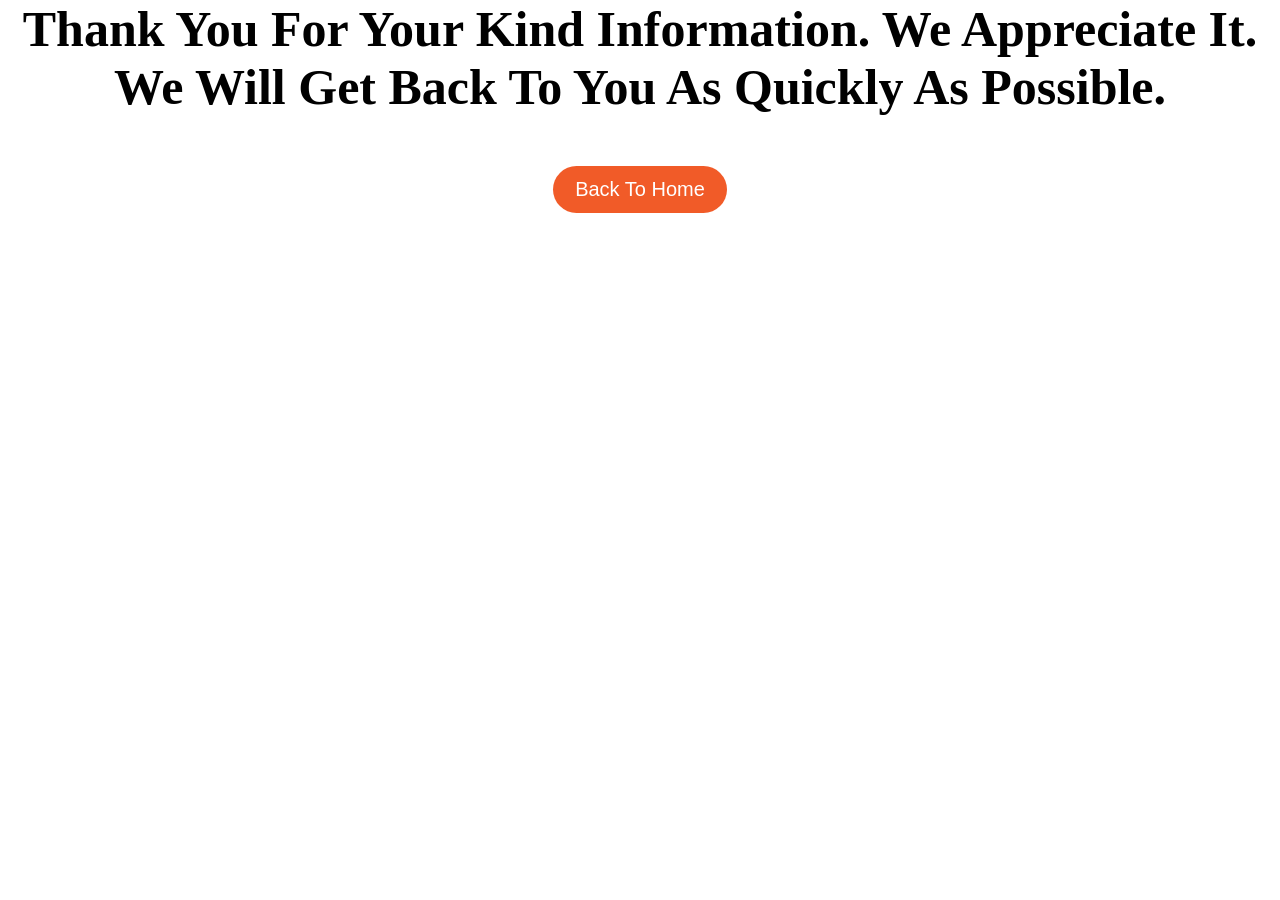
<file: data.html>
<!DOCTYPE html>
<html lang="en">
<head>
    <meta charset="UTF-8">
    <meta name="viewport" content="width=device-width, initial-scale=1.0">
    <title>Document</title>
    <link rel="stylesheet" href="./css/data.css">
</head>
<body>
    <h1>thank you for your kind information. we appreciate it. we will get back to you as quickly as possible.</h1>
    <div class="home-page">
        <a href="./index.html">Back to home</a>
    </div>
</body>
</html>
</file>
<file: css/data.css>
/* UNIVERSAL */
*{
    margin: 0;
    padding: 0;
    box-sizing: border-box;
}
h1{ 
    font-size: 50px;
    font-weight: 600;
    text-align: center;
    color: #000000;
    text-transform: capitalize;
    margin-bottom: 50px;
}
a{  font-family: sans-serif;
    display: inline-block;
    text-decoration: none;
    color: #fff;
    font-size: 20px;
    text-transform: capitalize;
    padding: 12px 22px;
    border: none;
    border-radius: 30px;
    background-color: #F15B28;
    transition: all linear 0.25s;
}
a:hover{
    background-color: #000;
}
.home-page{
    text-align: center;
}
</file>
